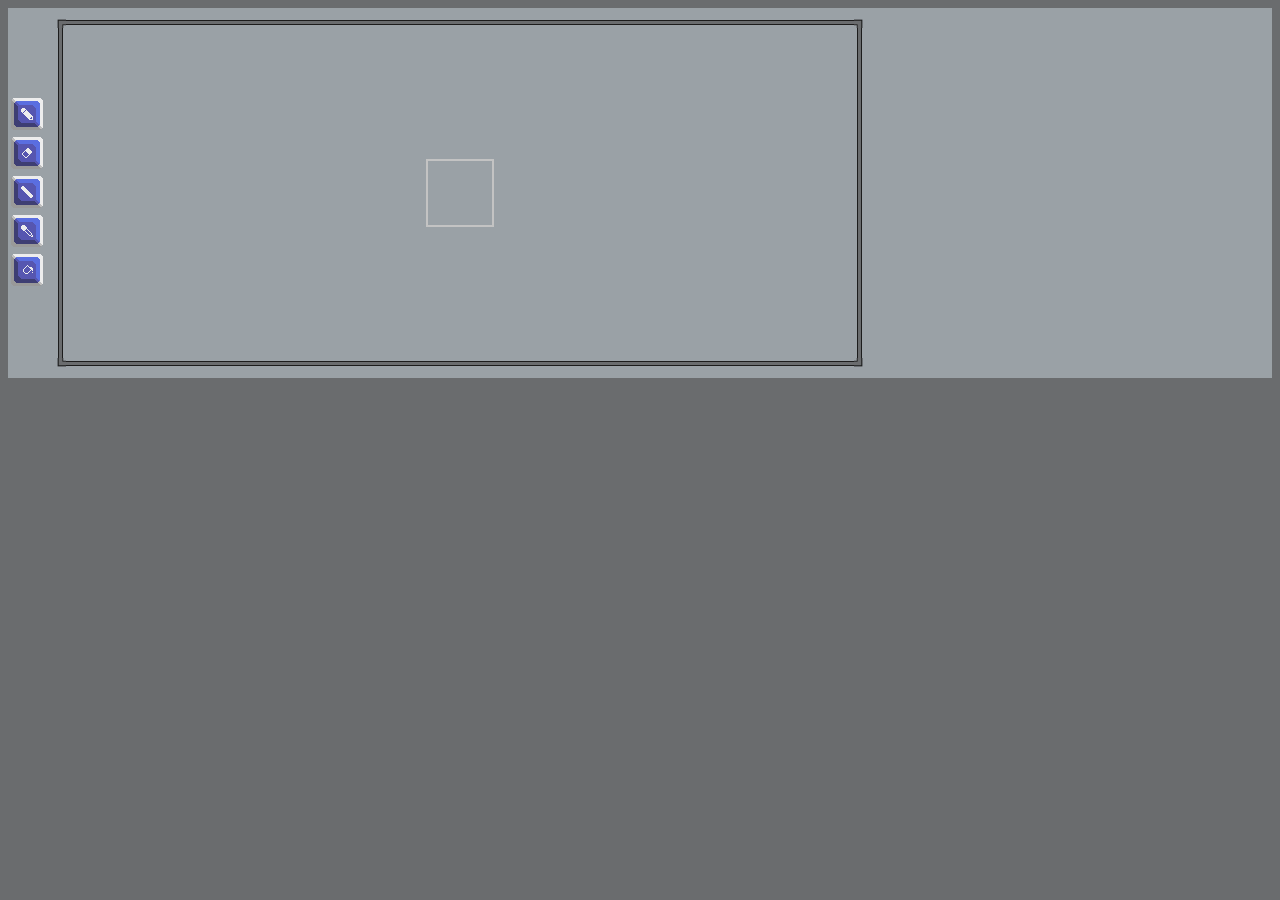
<file: web/index.html>
<!DOCTYPE html>

<html>

<head>

	<title>Potentia</title>
	<link rel="stylesheet" type="text/css" href="css/style.css">
	<link rel="icon" href="../assets/logo.png">

</head>

<body>
	<div id = "container" >
		<div id = "side">

			<table id = "buttons">

				<tr><td><button class="pencilButton" type="submit" value=""></tr></td>
				<tr><td><button class="eraserButton" type="submit" value=""></tr></td>
				<tr><td><button class="lineButton" type="submit" value=""></tr></td>
				<tr><td><button class="pickerButton" type="submit" value=""></tr></td>
				<tr><td><button class="bucketButton" type="submit" value=""></tr></td>

			</table>
		</div>
		<div id = "side2">
			<canvas id="drawPlace" style="border:2px solid #c3c3c3;">
				Your browser does not support the canvas element.
			</canvas>

			<script src="js/main.js"></script>

		</div>
	</div>

</body>

</html>
</file>
<file: web/css/style.css>
html {
	background-color: #6a6c6e;
}

body {
	background-color: #9aa1a6;
}

button {
	cursor:pointer;
	border:none;
	outline: none;
    width:32px;
    height:32px;
    margin:0px;
}

#drawPlace {
	height: 64px;
	width: 64px;
}

#side {}

#side2 {
	width: 60%;
	height: 300px;
	margin: 10px;
	display: flex;
	align-items: center;
	justify-content: center;
	border: 10px solid transparent;
	padding: 15px;
	border-image: url(../../assets/sprites/ui/border.png) 30 30 stretch;
}

#container {
	display: flex;
	align-items: center;
}

.pencilButton {
    background:url(../../assets/sprites/ui/pencil.png) no-repeat;
}

.pencilButton:active {
     background:url(../../assets/sprites/ui/pencil-pressed.png) no-repeat;
}

.eraserButton {
    background:url(../../assets/sprites/ui/eraser.png) no-repeat;
}

.eraserButton:active {
     background:url(../../assets/sprites/ui/eraser-pressed.png) no-repeat;
}

.lineButton {
    background:url(../../assets/sprites/ui/line.png) no-repeat;
}

.lineButton:active {
     background:url(../../assets/sprites/ui/line-pressed.png) no-repeat;
}

.pickerButton {
    background:url(../../assets/sprites/ui/picker.png) no-repeat;
}

.pickerButton:active {
     background:url(../../assets/sprites/ui/picker-pressed.png) no-repeat;
}

.bucketButton {
    background:url(../../assets/sprites/ui/bucket.png) no-repeat;
}

.bucketButton:active {
     background:url(../../assets/sprites/ui/bucket-pressed.png) no-repeat;
}
</file>
